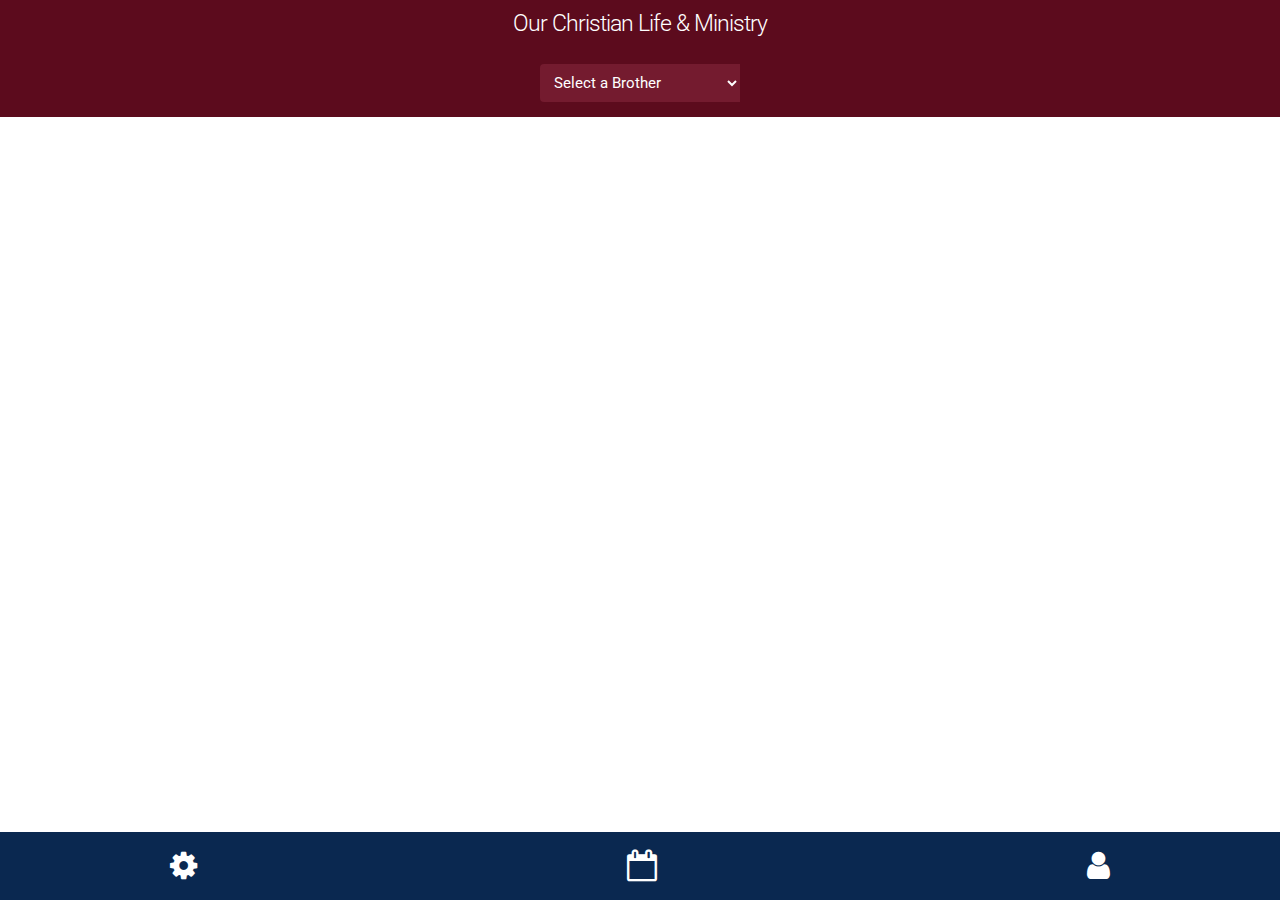
<file: index.html>
<!DOCTYPE html>
<html lang="en">
<head>
    <meta charset="UTF-8">
    <meta name="viewport" content="width=device-width, initial-scale=1.0">
    <title>OCLM</title>
    <link href="https://fonts.googleapis.com/css?family=Lato:300,400&display=swap" rel="stylesheet">
    <link rel="stylesheet" href="https://cdnjs.cloudflare.com/ajax/libs/font-awesome/4.7.0/css/font-awesome.min.css">
    <link href="https://fonts.googleapis.com/css2?family=Roboto:ital,wght@0,300;1,400&display=swap" rel="stylesheet">

    <link rel="stylesheet" href="css/style.css">
</head>
<body>
    <div class="overlay"></div>
    <header>
            <div class="header-wrapper">

                <h2 class='title'>Our Christian Life & Ministry</h2>
                <div class="space"></div>
            </div>       
    </header> 
    <div class="search-wrapper">
        <!-- <input type="text" id='search' placeholder='Search for publisher' > -->
        <select type="text" id='search' placeholder='Search for publisher'>
            <option value="" disabled selected>Select a Brother</option>

            </select>
        <!-- <i class="fa fa-search search-btn" aria-hidden="true"></i> -->
    </div>
    <main> 

        <div class="assignment-wrapper">
            
        </div>

    </main>
    <footer>
        <div class="container">
            <div class="footer-grid">
                <i class="fa fa-cog" aria-hidden="true"></i>
                <i class="fa fa-calendar-o" aria-hidden="true"></i>
                <i class="fa fa-user" aria-hidden="true"></i>
            </div>
        </div>
    </footer>
    <div class="overlay"></div>
    <script src="js/app.js"></script>
</body>
</html>
</file>
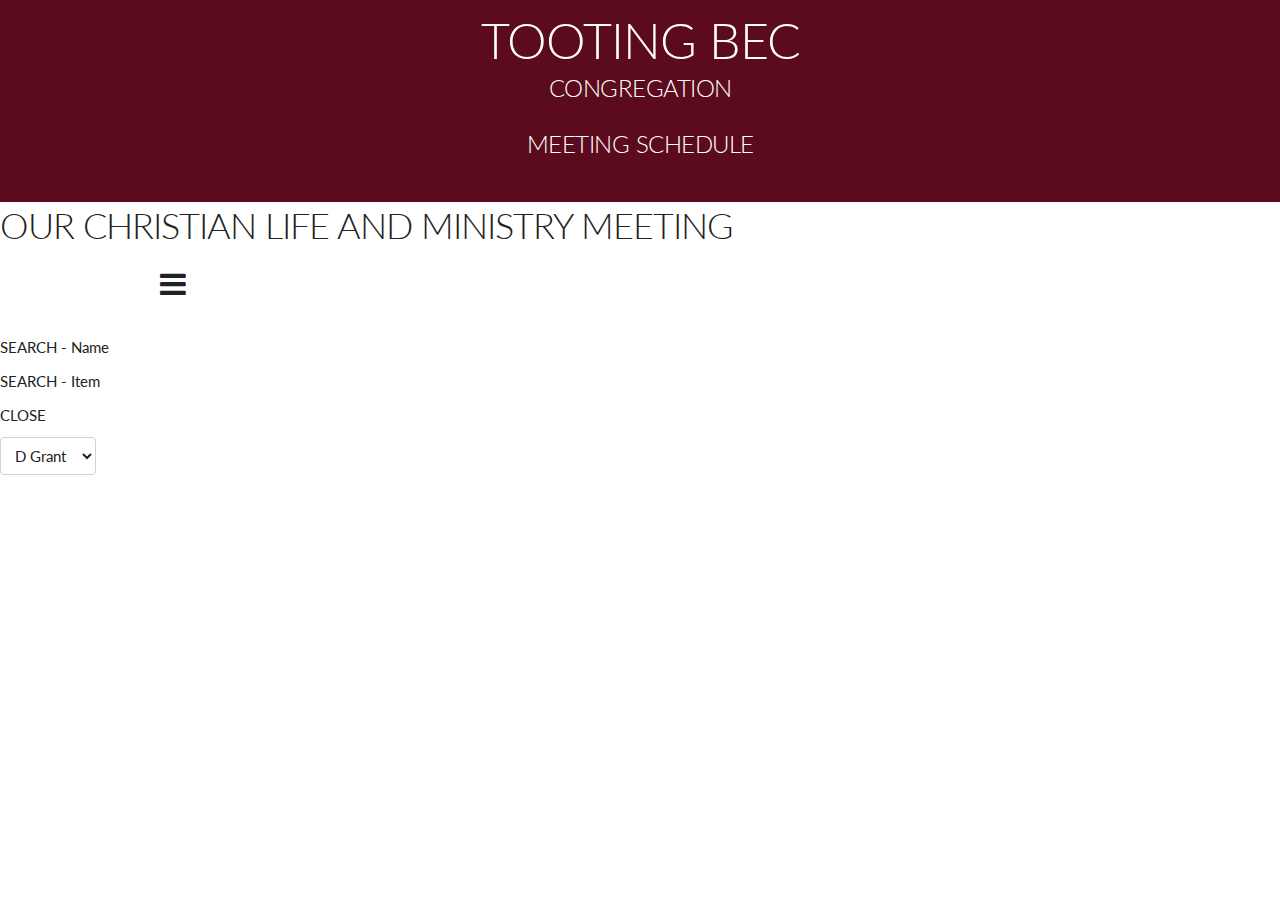
<file: search-name.html>
<!DOCTYPE html>
<html lang="en">
<head>
    <meta charset="UTF-8">
    <meta name="viewport" content="width=device-width, initial-scale=1.0">
    <title>Document</title>
    <link href="https://fonts.googleapis.com/css?family=Lato:300,400&display=swap" rel="stylesheet">
    <link rel="stylesheet" href="https://cdnjs.cloudflare.com/ajax/libs/font-awesome/4.7.0/css/font-awesome.min.css">
    <link rel="stylesheet" href="css/style.css">
</head>
<body>
    <header>
        <div class="left">
            <div class="left-wrapper">
                <h1>TOOTING BEC</h1>
                <h5>CONGREGATION</h5>
            </div>
        </div>
        <div class="right">
            <h5>MEETING SCHEDULE</h5>
        </div>
    </header>
    <main>
        <h3 class="title">
            OUR CHRISTIAN LIFE AND MINISTRY MEETING
        </h3>
        <div class="main-wrapper">
            <nav>
                <div class="container">
                    <i class="fa fa-bars fa-2x" aria-hidden="true"></i>
                </div>
            </nav>
            <ul id='menu'>
                <li><a href="index.html">HOME</a></li>
                <li>SEARCH - Name</li>
                <li>SEARCH - Item</li>
                <li>CLOSE</li>
            </ul>
            <form action="">
                <select name="" id="PubList"> 
                    <option value="">D Grant</option>
                    
                    <option value="">N Byrne</option>
                </select>
            </form>
        </main>
        </div>
    <script src="js/app.js"></script>
</body>
</html>
</file>
<file: css/style.css>
@import url("vendor/normalize.css");
@import url("vendor/skeleton.css");
* {
  -webkit-box-sizing: border-box;
          box-sizing: border-box;
}

body {
  position: relative;
  font-family: Roboto, 'Lato', sans-serif;
}

body ul {
  list-style-type: none;
  margin: 0;
  padding: 0;
}

body a {
  color: #fff;
  text-decoration: none;
}

body a:hover {
  color: #fff;
}

body h1 {
  margin-bottom: 0;
}

header {
  z-index: 5;
  width: 100%;
  display: -ms-grid;
  display: grid;
  -webkit-box-pack: center;
      -ms-flex-pack: center;
          justify-content: center;
  background-color: #5C0B1D;
  color: #fff;
  padding: 10px 0 20px 0;
  text-align: center;
}

header .title {
  font-size: 2.3rem;
}

header .main-heading {
  font-size: 3rem;
  letter-spacing: 1.5px;
}

main {
  z-index: 10;
}

main .meta-data {
  display: -webkit-box;
  display: -ms-flexbox;
  display: flex;
  -webkit-box-pack: justify;
      -ms-flex-pack: justify;
          justify-content: space-between;
  background-color: gray;
  color: #fff;
  padding: 0 10px;
  border-bottom: 1px solid #ffffff4a;
}

main .assignments {
  display: -ms-grid;
  display: grid;
  -ms-grid-columns: 1fr 2fr 4fr;
      grid-template-columns: 1fr 2fr 4fr;
  -webkit-box-align: center;
      -ms-flex-align: center;
          align-items: center;
  -webkit-box-pack: justify;
      -ms-flex-pack: justify;
          justify-content: space-between;
  border-bottom: 1px solid #dbdada;
  padding: 4px 10px;
}

main .assignments img {
  border-radius: 60%;
  width: 40px;
}

main .assignments p {
  margin: 0;
  padding: 0 20px;
}

footer {
  position: fixed;
  bottom: 0;
  left: 0;
  right: 0;
  background-color: #0A2850;
}

.footer-grid {
  display: -webkit-box;
  display: -ms-flexbox;
  display: flex;
  -webkit-box-pack: justify;
      -ms-flex-pack: justify;
          justify-content: space-between;
  padding: 8px 0;
}

.footer-grid .fa {
  display: inline-block;
  padding: 10px;
  font-size: 32px;
  color: #fff;
  cursor: pointer;
}

.blank-space {
  height: 80px;
}

.header-offset {
  position: fixed;
  height: 64px;
}

.search-wrapper {
  width: 100%;
  background-color: #5C0B1D;
  height: 45px;
  display: -webkit-box;
  display: -ms-flexbox;
  display: flex;
  -webkit-box-align: center;
      -ms-flex-align: center;
          align-items: center;
  -webkit-box-pack: center;
      -ms-flex-pack: center;
          justify-content: center;
  height: 38px;
}

.search-wrapper #search {
  height: 38px;
  width: 200px;
  margin-bottom: 0;
  color: white;
  background-color: #741B2F;
  border: #fff;
  border-top-right-radius: 0;
  border-bottom-right-radius: 0;
  height: 100%;
  margin-bottom: 30px;
}

.search-wrapper .fa-search {
  height: 38px;
  margin-bottom: 30px;
  font-size: 25px;
  color: white;
  background-color: #741B2F;
  border-top-right-radius: 4px;
  border-bottom-right-radius: 4px;
  height: 100%;
  padding-right: 8px;
  padding-top: 6px;
  cursor: pointer;
}
/*# sourceMappingURL=style.css.map */
</file>
